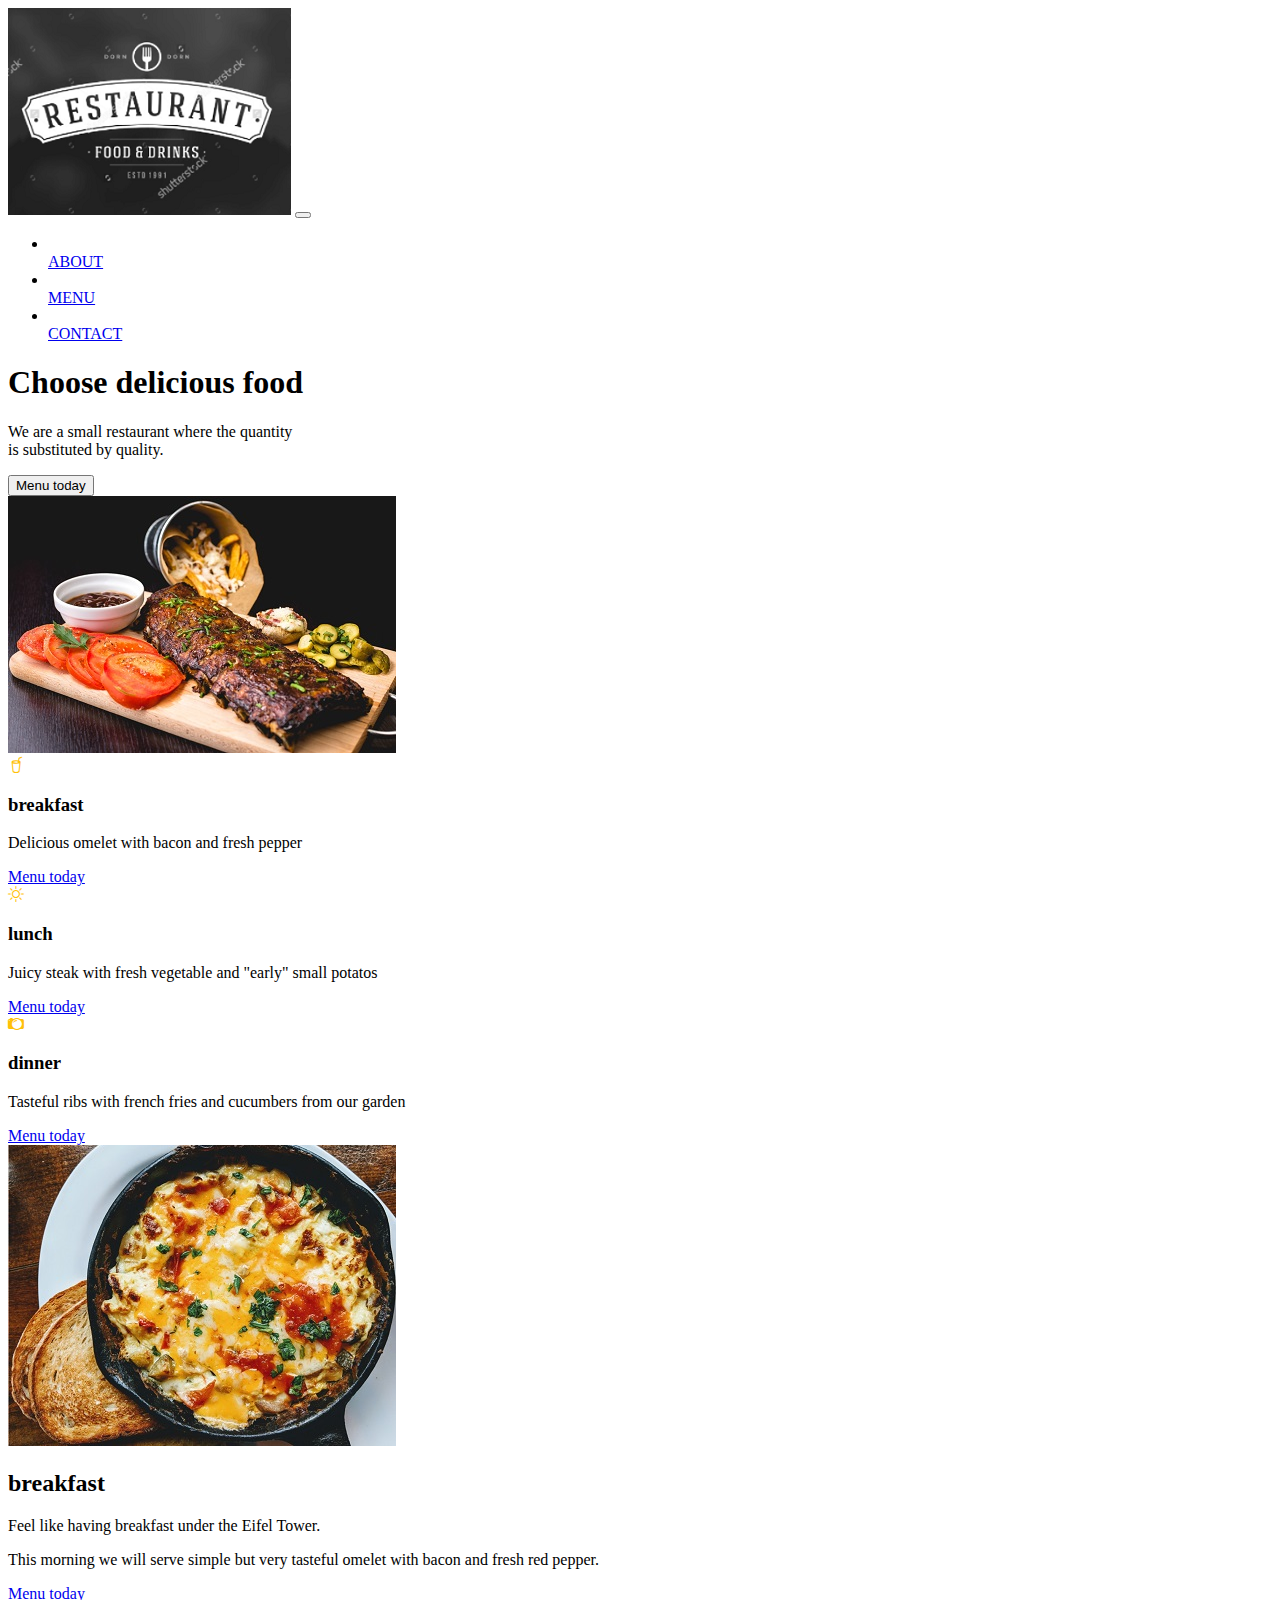
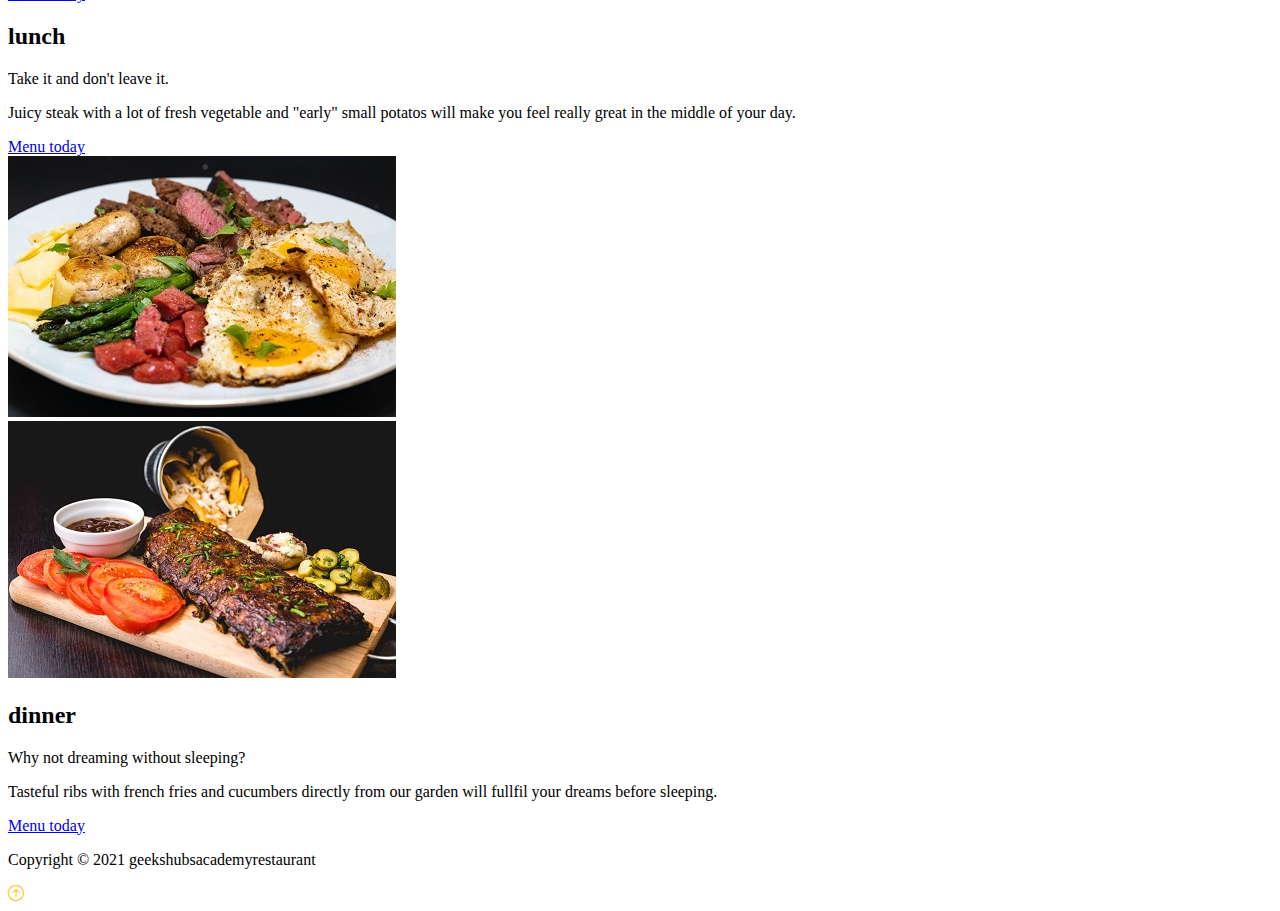
<file: index.html>
<!DOCTYPE html>
<html lang="en">
<head>
    <meta charset="UTF-8">
    <meta http-equiv="X-UA-Compatible" content="IE=edge">
    <meta name="viewport" content="width=device-width, initial-scale=1.0">
    <link rel="stylesheet" href="CSS/styles.css">
    <link href="https://cdn.jsdelivr.net/npm/bootstrap@5.1.1/dist/css/bootstrap.min.css" rel="stylesheet" integrity="sha384-F3w7mX95PdgyTmZZMECAngseQB83DfGTowi0iMjiWaeVhAn4FJkqJByhZMI3AhiU" crossorigin="anonymous">
    <link rel="stylesheet" href="https://cdn.jsdelivr.net/npm/bootstrap-icons@1.5.0/font/bootstrap-icons.css">
    <title>Restaurant website with Bootstrap</title>
</head>

<body>

<!-- navigation and logo area starts-->
<nav class="navbar navbar-expand-lg bg-dark navbar-dark py-1">
    <div class="container">
        <a href="./index.html" class="navbar-brand"> 
            <img class="img-fluid w-50" src="./images/logo.png" alt=""></a>

            <button 
            class="navbar-toggler" 
            type="button" 
            data-bs-toggle="collapse" 
            data-bs-target="#navmenu">
            
            <span class="navbar-toggler-icon"></span>
            </button>

    <div class="collapse navbar-collapse" id="navmenu">
            <ul class="navbar-nav ms-auto">
                <li class="nav-item"></li>
                <a href="./Pages/about.html" class="nav-link">ABOUT</a>
                <li class="nav-item"></li>
                <a href="./Pages/menu.html" class="nav-link">MENU</a>        
                <li class="nav-item"></li>
                <a href="./Pages/contact.html" class="nav-link">CONTACT</a>
            </ul> 
        </div>
        </div>
    </nav>

<!-- navigation and logo area ends-->

<!-- showcase area starts-->

<section class="bg-dark text-light p-3 text-center text-sm-start">
    <div class="container">
        <div class="d-sm-flex align-items-center justify-content-between">
        <div>
            <h1>Choose <span class="text-warning">delicious food</span></h1>
            <p class="lead my-4">
                We are a small restaurant where the quantity <br> is substituted by quality.
            </p>
            <button onclick="window.location.href='./Pages/menu.html'" class="btn btn-lg btn-outline-warning">Menu today</>            
        </div>

            <img class="img-fluid d-none d-sm-block p-4 w-50" src="images/Rich_dinner_costillas_2.jpg" alt="salmon">
        </div>
    </div>
</section>

<!--end of showcase area-->

<!-- boxes-->

<section class="p-2">
    <div class="container">
        <div class="row text-center g-4">
            <div class="col-md">
                <div class="card bg-light text-dark">
                    <div class="card-body text-center">
                       <div class="h1 mb-3">
                        <i class="bi bi-cup-straw"></i>
                       </div>
                       <h3 class="card-title">
                           breakfast
                       </h3>
                       <p class="card-text">Delicious omelet with bacon and fresh pepper</p>
                       <a href="./Pages/menu.html" class="btn btn-lg btn-outline-warning">Menu today</a>
                    </div>
                </div>
            </div>

                <div class="col-md"> 
                    <div class="card bg-dark text-light">
                    <div class="card-body text-center">
                       <div class="h1 mb-3">
                        <i class="bi bi-brightness-high"></i>
                       </div>
                       <h3 class="card-title">
                           lunch
                       </h3>
                       <p class="card-text">Juicy steak with fresh vegetable and "early" small potatos</p>
                       <a href="./Pages/menu.html" class="btn btn-lg btn-outline-warning">Menu today</a>
                    </div>
                </div>
                </div>
                
                <div class="col-md">
                <div class="card bg-light text-dark">
                    <div class="card-body text-center">
                       <div class="h1 mb-3">
                        <i class="bi bi-camera2"></i>
                       </div>
                       <h3 class="card-title">
                           dinner
                       </h3>
                       <p class="card-text">Tasteful ribs with french fries and cucumbers from our garden</p>
                       <a href="./Pages/menu.html" class="btn btn-lg btn-outline-warning">Menu today</a>
                    </div>
                </div>
            </div>
                
                
            </div>
        </div>
    </div>
</section>

<!-- boxes-->
<section id="breakfast" class="p-5">
    <div class="container">
        <div class="row align-items*center justify-content-between">
            <div class="col-md">
                <img src="./images/Omelet_for_breakfast.jpg" class="img-fluid" alt="">
            </div>
            <div class="col-md p5">
                <h2>breakfast</h2>
                <p class="lead">
                   Feel like having breakfast under the Eifel Tower. 
                </p>
                <p>
                    This morning we will serve simple but very tasteful omelet with bacon and fresh red pepper. 
                </p>
                <a href="./Pages/menu.html" class="btn btn-lg btn-outline-warning mt-2">Menu today</a>
            </div>

        </div>
    </div>
</section>

<section id="lunch" class="bg-dark text-light p-5">
    <div class="container">
        <div class="row align-items*center justify-content-between">
            
            <div class="col-md p-5">
                <h2>lunch</h2>
                <p class="lead">
                    Take it and don't leave it.
                </p>
                <p>
                    Juicy steak with a lot of fresh vegetable and "early" small potatos will make you feel really great in the middle of your day.
                </p>
                <a href="./Pages/menu.html" class="btn btn-lg btn-outline-warning mt-2">Menu today</a>
            </div>
            <div class="col-md">
                <img src="./images/Meat_with_potatos_vegetable.jpg" class="img-fluid" alt="">
            </div>
        </div>
    </div>
</section>

<section id="dinner" class="p-5">
    <div class="container">
        <div class="row align-items*center justify-content-between">
            <div class="col-md">
                <img src="./images/Rich_dinner_costillas_2.jpg" class="img-fluid" alt="">
            </div>
            <div class="col-md p-5">
                <h2>dinner</h2>
                <p class="lead">
                    Why not dreaming without sleeping?
                </p>
                <p>
                    Tasteful ribs with french fries and cucumbers directly from our garden will fullfil your dreams before sleeping.
                </p>
                <a href="./Pages/menu.html" class="btn btn-lg btn-outline-warning mt-2">Menu today</a>
            </div>
        </div>
    </div>
</section>
<!--boxes end here-->


<!--Footer-->

<footer class="p-5 bg-dark text-white text-center position-relative">
    <div class="container">
        <p class="lead">
            Copyright &copy; 2021 geekshubsacademyrestaurant
        </p>
        <a href="" class="position-absolute bottom-0 end-0 p-5">
            <i class="bi bi-arrow-up-circle h1"></i>
        </a>
    </div>
</footer>

<script src="https://cdn.jsdelivr.net/npm/bootstrap@5.1.1/dist/js/bootstrap.bundle.min.js" integrity="sha384-/bQdsTh/da6pkI1MST/rWKFNjaCP5gBSY4sEBT38Q/9RBh9AH40zEOg7Hlq2THRZ" crossorigin="anonymous"></script>

</body>
</html>
</file>
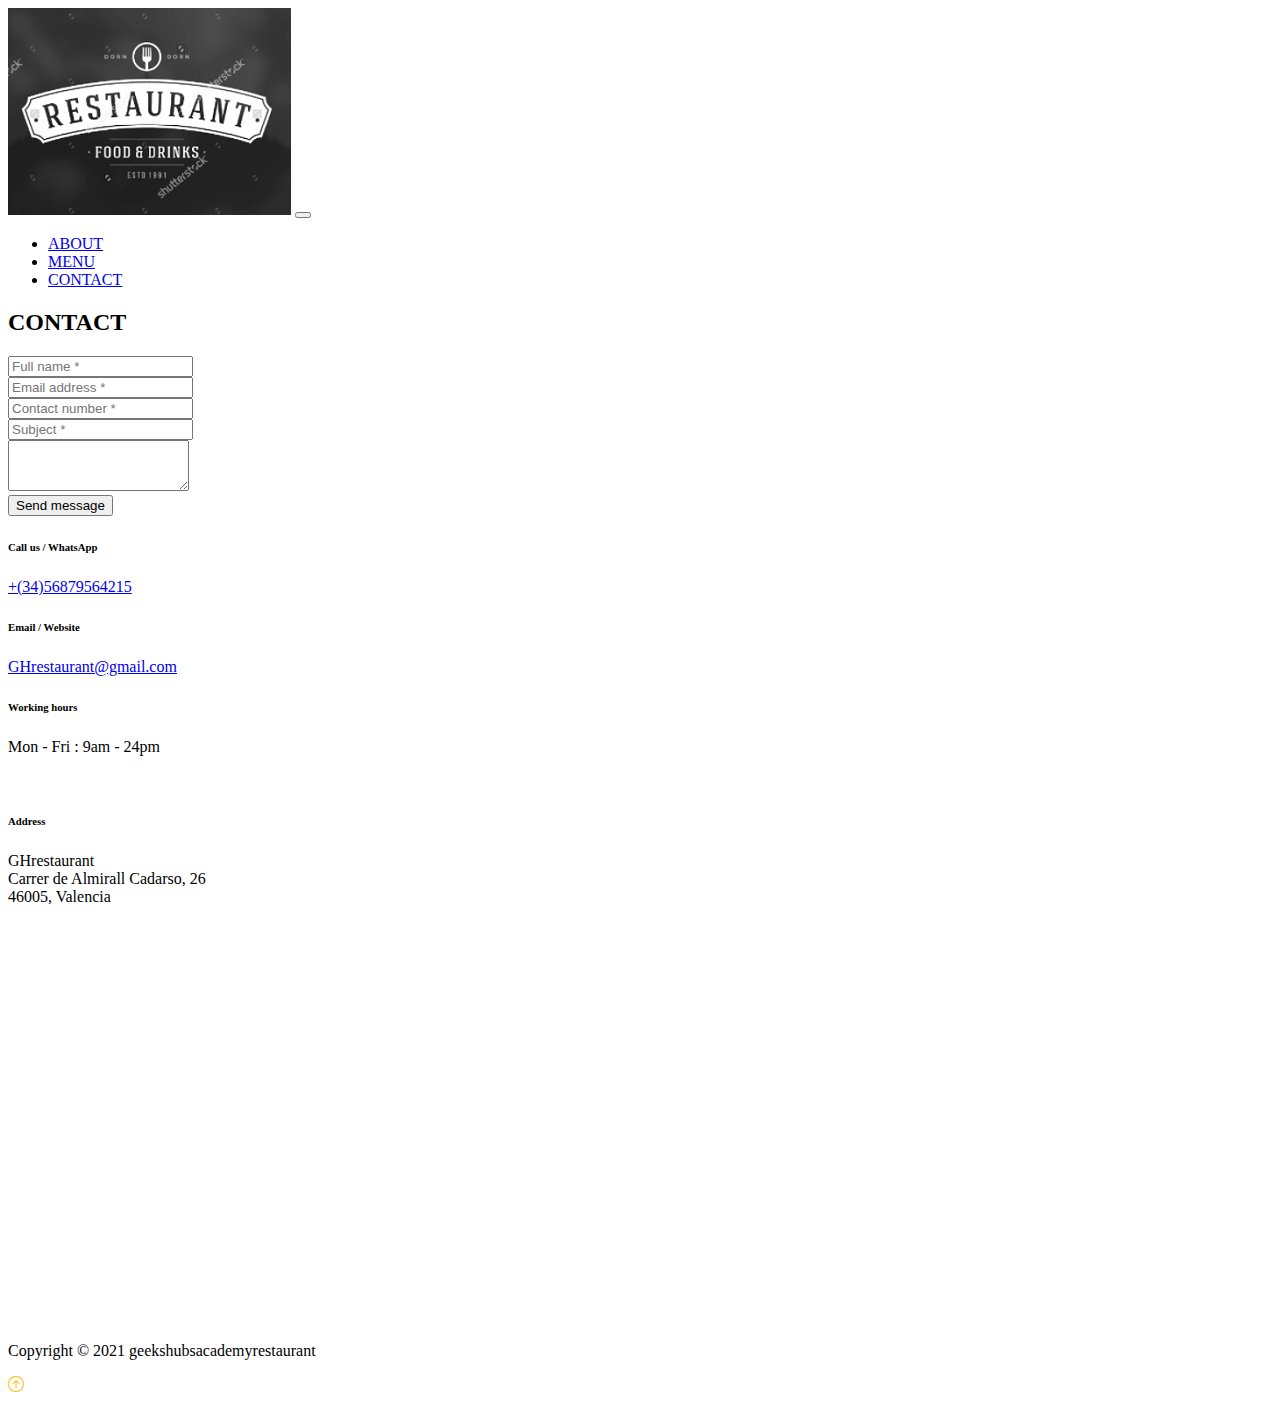
<file: Pages/contact.html>
<!DOCTYPE html>
<html lang="en">
<head>
    <meta charset="UTF-8">
    <meta http-equiv="X-UA-Compatible" content="IE=edge">
    <meta name="viewport" content="width=device-width, initial-scale=1.0">
    <link rel="stylesheet" href="../CSS/styles.css">
    <link href="https://cdn.jsdelivr.net/npm/bootstrap@5.1.1/dist/css/bootstrap.min.css" rel="stylesheet" integrity="sha384-F3w7mX95PdgyTmZZMECAngseQB83DfGTowi0iMjiWaeVhAn4FJkqJByhZMI3AhiU" crossorigin="anonymous">
    <link rel="stylesheet" href="https://cdn.jsdelivr.net/npm/bootstrap-icons@1.5.0/font/bootstrap-icons.css">
    <title>Restaurant website with Bootstrap</title>
</head>

<body>  
    
<!-- navigation and logo area starts-->
<nav class="navbar navbar-expand-lg bg-dark navbar-dark py-1">
    <div class="container">
        <a href="../index.html" class="navbar-brand"> 
            <img class="img-fluid w-50" src="../images/logo.png" alt=""></a>

            <button 
            class="navbar-toggler" 
            type="button" 
            data-bs-toggle="collapse" 
            data-bs-target="#navmenu">
            
            <span class="navbar-toggler-icon"></span>
            </button>

    <div class="collapse navbar-collapse" id="navmenu">
        <ul class="navbar-nav ms-auto">
            <li class="nav-item">
            <a href="./about.html" class="nav-link">ABOUT</a>
            </li>
            <li class="nav-item">
            <a href="../Pages/menu.html" class="nav-link">MENU</a>
            </li>
            <li class="nav-item">
            <a href="#contact" class="nav-link">CONTACT</a>
            </li>
        </ul>
    </div>
    </div>
</nav>

<!-- navigation and logo area ends-->

<!--Contact form and map starts-->
<section>
    <div class="container p-2">
        <h2>CONTACT</h2>
    </div>
</section>

<section class="form-section">
    <div class="container">
        <div class="row">
            <div class="col-md-6">
            <form action="">
                <div class="form-row">
                    <div class="form-group col-md-6 p-2">
                        <input type="text" class="form-control" placeholder="Full name *">
                    </div>
                    <div class="form-group col-md-6 p-2">
                        <input type="email" class="form-control" placeholder="Email address *">
                    </div>
                </div>

                <div class="form-row">
                    <div class="form-group col-md-6 p-2">
                        <input type="number" class="form-control" placeholder="Contact number *">
                    </div>
                   
                </div>

                <div class="form-row">
                    <div class="form-group col-md-12 p-2">
                        <input type="subject" class="form-control" placeholder="Subject *">
                    </div>
                </div>

                <div class="form-row">
                    <div class="form-group col-md-12 p-2">
                        <textarea class="form-control" rows="3"></textarea>
                    </div>
                </div>
            </form>
            
            <div class="form-row">
                <div class="form-group col-md-12 text-center">
                <button type="submit" class="btn btn-lg btn-outline-warning mt-2"> Send message </button>
                </div>
            </div>
            </div>
        <div class="col-md-6 address">
            <h6>Call us / WhatsApp</h6>
            <p><a href="tel:003456879564215"><i class="fas fa-phone"></i> +(34)56879564215</a><br>
            </p>
            <h6>Email / Website</h6>
            <p>
                <a href="mailto:geekshubsacademyrestaurant@gmail.com"><i class="fas fa-envelope"></i>
                GHrestaurant@gmail.com</a><br>
            </p>
            <h6>Working hours</h6>
            <p>
                Mon - Fri : 9am - 24pm
            </p><br>
            <h6>Address</h6>
            <p>
                GHrestaurant <br>
                Carrer de Almirall Cadarso, 26 <br>
                46005, Valencia
            </p>
        </div>
    </div>
            
    </div>
</section>

<!--Contact form and map ends-->

<section>
    <div class="container-fluid">
        <iframe class="p-3"" src="https://www.google.com/maps/embed?pb=!1m18!1m12!1m3!1d686.039235279884!2d-0.36768206809835235!3d39.46453767893755!2m3!1f0!2f0!3f0!3m2!1i1024!2i768!4f13.1!3m3!1m2!1s0xd6048c83218265b%3A0x77373bfdf77f412d!2sCarrer%20de%20l&#39;Almirall%20Cadarso%2C%2026%2C%2046005%20Val%C3%A8ncia!5e0!3m2!1sen!2ses!4v1632672745372!5m2!1sen!2ses" width="100%" height="400px" frameborder="0" style="border:0"></iframe>
    </div>
</section>

<!--Footer-->
<footer class="p-5 bg-dark text-white text-center position-relative">
    <div class="container">
        <p class="lead">
            Copyright &copy; 2021 geekshubsacademyrestaurant
        </p>
        <a href="" class="position-absolute bottom-0 end-0 p-5">
            <i class="bi bi-arrow-up-circle h1"></i>
        </a>
    </div>
</footer>

<script src="https://cdn.jsdelivr.net/npm/bootstrap@5.1.1/dist/js/bootstrap.bundle.min.js" integrity="sha384-/bQdsTh/da6pkI1MST/rWKFNjaCP5gBSY4sEBT38Q/9RBh9AH40zEOg7Hlq2THRZ" crossorigin="anonymous"></script>

</body>
</html>
</file>
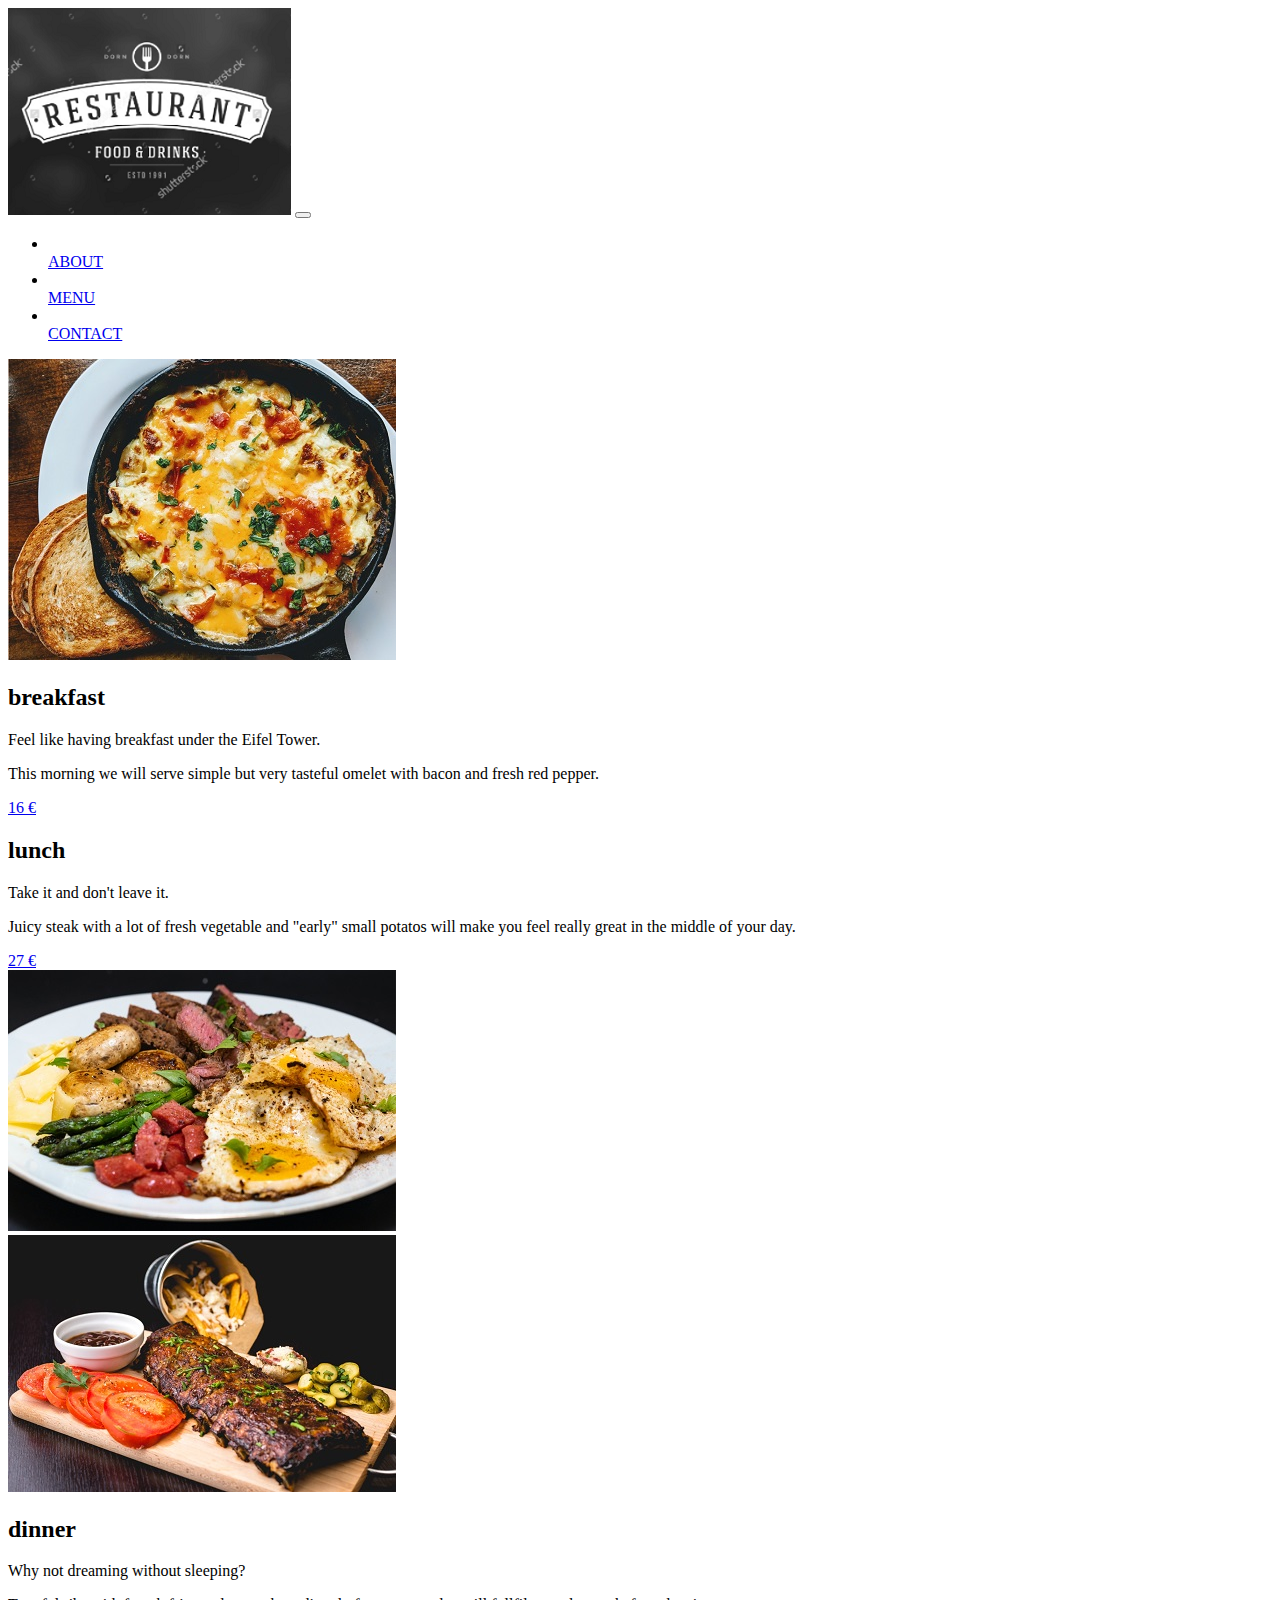
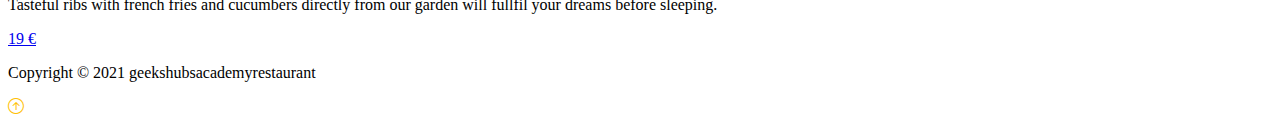
<file: Pages/menu.html>
<!DOCTYPE html>
<html lang="en">
<head>
    <meta charset="UTF-8">
    <meta http-equiv="X-UA-Compatible" content="IE=edge">
    <meta name="viewport" content="width=device-width, initial-scale=1.0">
    <link rel="stylesheet" href="../CSS/styles.css">
    <link href="https://cdn.jsdelivr.net/npm/bootstrap@5.1.1/dist/css/bootstrap.min.css" rel="stylesheet" integrity="sha384-F3w7mX95PdgyTmZZMECAngseQB83DfGTowi0iMjiWaeVhAn4FJkqJByhZMI3AhiU" crossorigin="anonymous">
    <link rel="stylesheet" href="https://cdn.jsdelivr.net/npm/bootstrap-icons@1.5.0/font/bootstrap-icons.css">
    <title>Menu Restaurant website with Bootstrap</title>
</head>

<body>
    
<!-- navigation and logo area starts-->
    <nav class="navbar navbar-expand-lg bg-dark navbar-dark py-1">
        <div class="container">
            <a href="../index.html" class="navbar-brand"> 
                <img class="img-fluid w-50" src="../images/logo.png" alt=""></a>
    
                <button 
                class="navbar-toggler" 
                type="button" 
                data-bs-toggle="collapse" 
                data-bs-target="#navmenu">
                
                <span class="navbar-toggler-icon"></span>
                </button>

        <div class="collapse navbar-collapse" id="navmenu">
            <ul class="navbar-nav ms-auto">
                <li class="nav-item"></li>
                <a href="./about.html" class="nav-link">ABOUT</a>
                <li class="nav-item"></li>
                <a href="#menu" class="nav-link">MENU</a>
                <li class="nav-item"></li>
                <a href="../Pages/contact.html" class="nav-link">CONTACT</a>
            </ul>
        </div>
        </div>
    </nav>

<!-- navigation and logo area ends-->

<!-- boxes-->
<section id="breakfast" class="p-5">
    <div class="container">
        <div class="row align-items*center justify-content-between">
            <div class="col-md">
                <img src="../images/Omelet_for_breakfast.jpg" class="img-fluid" alt="">
            </div>
            <div class="col-md p5">
                <h2>breakfast</h2>
                <p class="lead">
                    Feel like having breakfast under the Eifel Tower. 
                </p>
                <p>
                    This morning we will serve simple but very tasteful omelet with bacon and fresh red pepper.   
                </p>
                <a href="#" class="btn btn-secondary mt-5 bt-lg">16 &#8364</a>
            </div>

        </div>
    </div>
</section>

<section id="lunch" class="bg-dark text-light p-5">
    <div class="container">
        <div class="row align-items*center justify-content-between">
            
            <div class="col-md p5">
                <h2>lunch</h2>
                <p class="lead">
                    Take it and don't leave it.
                </p>
                <p>
                    Juicy steak with a lot of fresh vegetable and "early" small potatos will make you feel really great in the middle of your day.
                </p>
                <a href="#" class="btn btn-secondary mt-5">27 &#8364</a>
            </div>
            <div class="col-md">
                <img src="../images/Meat_with_potatos_vegetable.jpg" class="img-fluid" alt="">
            </div>
        </div>
    </div>
</section>

<section id="dinner" class="p-5">
    <div class="container">
        <div class="row align-items*center justify-content-between">
            <div class="col-md">
                <img src="../images/Rich_dinner_costillas_2.jpg" class="img-fluid" alt="">
            </div>
            <div class="col-md p5">
                <h2>dinner</h2>
                <p class="lead">
                    Why not dreaming without sleeping?
                </p>
                <p>
                    Tasteful ribs with french fries and cucumbers directly from our garden will fullfil your dreams before sleeping.
                </p>
                <a href="#" class="btn btn-secondary mt-5">19 &#8364</a>
            </div>
        </div>
    </div>
</section>
<!--boxes end here-->

<!--Footer-->
<footer class="p-5 bg-dark text-white text-center position-relative">
    <div class="container">
        <p class="lead">
            Copyright &copy; 2021 geekshubsacademyrestaurant
        </p>
        <a href="" class="position-absolute bottom-0 end-0 p-5">
            <i class="bi bi-arrow-up-circle h1"></i>
        </a>
    </div>
</footer>


<script src="https://cdn.jsdelivr.net/npm/bootstrap@5.1.1/dist/js/bootstrap.bundle.min.js" integrity="sha384-/bQdsTh/da6pkI1MST/rWKFNjaCP5gBSY4sEBT38Q/9RBh9AH40zEOg7Hlq2THRZ" crossorigin="anonymous"></script>

</body>
</html>
</file>
<file: CSS/styles.css>
img :before {
    background: rgba(224, 138, 157, 0.23);
    content: "";
    height: 100%;
    left: 0;
    position: absolute;
    top: 0;
    width: 100%;
    }

  i {
      color: rgb(255, 193, 7);
  }
</file>
